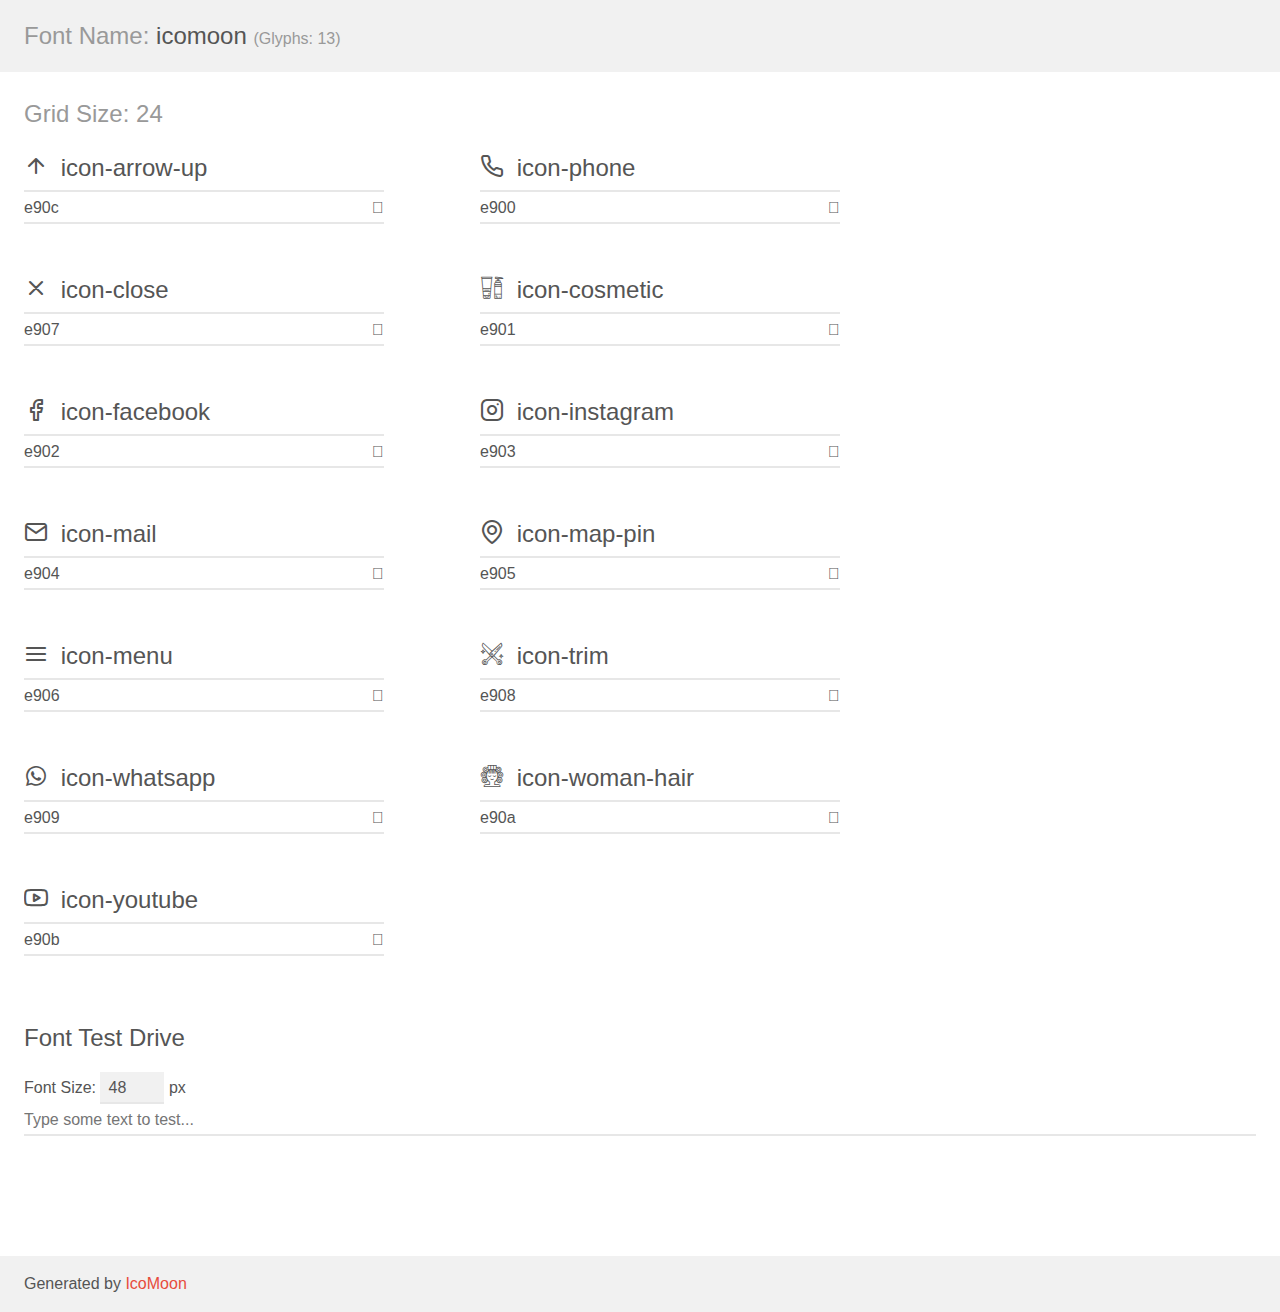
<file: assets/fonts/demo.html>
<!doctype html>
<html>
<head>
    <meta charset="utf-8">
    <title>IcoMoon Demo</title>
    <meta name="description" content="An Icon Font Generated By IcoMoon.io">
    <meta name="viewport" content="width=device-width, initial-scale=1">
    <link rel="stylesheet" href="demo-files/demo.css">
    <link rel="stylesheet" href="style.css"></head>
<body>
    <div class="bgc1 clearfix">
        <h1 class="mhmm mvm"><span class="fgc1">Font Name:</span> icomoon <small class="fgc1">(Glyphs:&nbsp;13)</small></h1>
    </div>
    <div class="clearfix mhl ptl">
        <h1 class="mvm mtn fgc1">Grid Size: 24</h1>
        <div class="glyph fs1">
            <div class="clearfix bshadow0 pbs">
                <span class="icon-arrow-up"></span>
                <span class="mls"> icon-arrow-up</span>
            </div>
            <fieldset class="fs0 size1of1 clearfix hidden-false">
                <input type="text" readonly value="e90c" class="unit size1of2" />
                <input type="text" maxlength="1" readonly value="&#xe90c;" class="unitRight size1of2 talign-right" />
            </fieldset>
            <div class="fs0 bshadow0 clearfix hidden-true">
                <span class="unit pvs fgc1">liga: </span>
                <input type="text" readonly value="" class="liga unitRight" />
            </div>
        </div>
        <div class="glyph fs1">
            <div class="clearfix bshadow0 pbs">
                <span class="icon-phone"></span>
                <span class="mls"> icon-phone</span>
            </div>
            <fieldset class="fs0 size1of1 clearfix hidden-false">
                <input type="text" readonly value="e900" class="unit size1of2" />
                <input type="text" maxlength="1" readonly value="&#xe900;" class="unitRight size1of2 talign-right" />
            </fieldset>
            <div class="fs0 bshadow0 clearfix hidden-true">
                <span class="unit pvs fgc1">liga: </span>
                <input type="text" readonly value="" class="liga unitRight" />
            </div>
        </div>
        <div class="glyph fs1">
            <div class="clearfix bshadow0 pbs">
                <span class="icon-close"></span>
                <span class="mls"> icon-close</span>
            </div>
            <fieldset class="fs0 size1of1 clearfix hidden-false">
                <input type="text" readonly value="e907" class="unit size1of2" />
                <input type="text" maxlength="1" readonly value="&#xe907;" class="unitRight size1of2 talign-right" />
            </fieldset>
            <div class="fs0 bshadow0 clearfix hidden-true">
                <span class="unit pvs fgc1">liga: </span>
                <input type="text" readonly value="" class="liga unitRight" />
            </div>
        </div>
        <div class="glyph fs1">
            <div class="clearfix bshadow0 pbs">
                <span class="icon-cosmetic"></span>
                <span class="mls"> icon-cosmetic</span>
            </div>
            <fieldset class="fs0 size1of1 clearfix hidden-false">
                <input type="text" readonly value="e901" class="unit size1of2" />
                <input type="text" maxlength="1" readonly value="&#xe901;" class="unitRight size1of2 talign-right" />
            </fieldset>
            <div class="fs0 bshadow0 clearfix hidden-true">
                <span class="unit pvs fgc1">liga: </span>
                <input type="text" readonly value="" class="liga unitRight" />
            </div>
        </div>
        <div class="glyph fs1">
            <div class="clearfix bshadow0 pbs">
                <span class="icon-facebook"></span>
                <span class="mls"> icon-facebook</span>
            </div>
            <fieldset class="fs0 size1of1 clearfix hidden-false">
                <input type="text" readonly value="e902" class="unit size1of2" />
                <input type="text" maxlength="1" readonly value="&#xe902;" class="unitRight size1of2 talign-right" />
            </fieldset>
            <div class="fs0 bshadow0 clearfix hidden-true">
                <span class="unit pvs fgc1">liga: </span>
                <input type="text" readonly value="" class="liga unitRight" />
            </div>
        </div>
        <div class="glyph fs1">
            <div class="clearfix bshadow0 pbs">
                <span class="icon-instagram"></span>
                <span class="mls"> icon-instagram</span>
            </div>
            <fieldset class="fs0 size1of1 clearfix hidden-false">
                <input type="text" readonly value="e903" class="unit size1of2" />
                <input type="text" maxlength="1" readonly value="&#xe903;" class="unitRight size1of2 talign-right" />
            </fieldset>
            <div class="fs0 bshadow0 clearfix hidden-true">
                <span class="unit pvs fgc1">liga: </span>
                <input type="text" readonly value="" class="liga unitRight" />
            </div>
        </div>
        <div class="glyph fs1">
            <div class="clearfix bshadow0 pbs">
                <span class="icon-mail"></span>
                <span class="mls"> icon-mail</span>
            </div>
            <fieldset class="fs0 size1of1 clearfix hidden-false">
                <input type="text" readonly value="e904" class="unit size1of2" />
                <input type="text" maxlength="1" readonly value="&#xe904;" class="unitRight size1of2 talign-right" />
            </fieldset>
            <div class="fs0 bshadow0 clearfix hidden-true">
                <span class="unit pvs fgc1">liga: </span>
                <input type="text" readonly value="" class="liga unitRight" />
            </div>
        </div>
        <div class="glyph fs1">
            <div class="clearfix bshadow0 pbs">
                <span class="icon-map-pin"></span>
                <span class="mls"> icon-map-pin</span>
            </div>
            <fieldset class="fs0 size1of1 clearfix hidden-false">
                <input type="text" readonly value="e905" class="unit size1of2" />
                <input type="text" maxlength="1" readonly value="&#xe905;" class="unitRight size1of2 talign-right" />
            </fieldset>
            <div class="fs0 bshadow0 clearfix hidden-true">
                <span class="unit pvs fgc1">liga: </span>
                <input type="text" readonly value="" class="liga unitRight" />
            </div>
        </div>
        <div class="glyph fs1">
            <div class="clearfix bshadow0 pbs">
                <span class="icon-menu"></span>
                <span class="mls"> icon-menu</span>
            </div>
            <fieldset class="fs0 size1of1 clearfix hidden-false">
                <input type="text" readonly value="e906" class="unit size1of2" />
                <input type="text" maxlength="1" readonly value="&#xe906;" class="unitRight size1of2 talign-right" />
            </fieldset>
            <div class="fs0 bshadow0 clearfix hidden-true">
                <span class="unit pvs fgc1">liga: </span>
                <input type="text" readonly value="" class="liga unitRight" />
            </div>
        </div>
        <div class="glyph fs1">
            <div class="clearfix bshadow0 pbs">
                <span class="icon-trim"></span>
                <span class="mls"> icon-trim</span>
            </div>
            <fieldset class="fs0 size1of1 clearfix hidden-false">
                <input type="text" readonly value="e908" class="unit size1of2" />
                <input type="text" maxlength="1" readonly value="&#xe908;" class="unitRight size1of2 talign-right" />
            </fieldset>
            <div class="fs0 bshadow0 clearfix hidden-true">
                <span class="unit pvs fgc1">liga: </span>
                <input type="text" readonly value="" class="liga unitRight" />
            </div>
        </div>
        <div class="glyph fs1">
            <div class="clearfix bshadow0 pbs">
                <span class="icon-whatsapp"></span>
                <span class="mls"> icon-whatsapp</span>
            </div>
            <fieldset class="fs0 size1of1 clearfix hidden-false">
                <input type="text" readonly value="e909" class="unit size1of2" />
                <input type="text" maxlength="1" readonly value="&#xe909;" class="unitRight size1of2 talign-right" />
            </fieldset>
            <div class="fs0 bshadow0 clearfix hidden-true">
                <span class="unit pvs fgc1">liga: </span>
                <input type="text" readonly value="" class="liga unitRight" />
            </div>
        </div>
        <div class="glyph fs1">
            <div class="clearfix bshadow0 pbs">
                <span class="icon-woman-hair"></span>
                <span class="mls"> icon-woman-hair</span>
            </div>
            <fieldset class="fs0 size1of1 clearfix hidden-false">
                <input type="text" readonly value="e90a" class="unit size1of2" />
                <input type="text" maxlength="1" readonly value="&#xe90a;" class="unitRight size1of2 talign-right" />
            </fieldset>
            <div class="fs0 bshadow0 clearfix hidden-true">
                <span class="unit pvs fgc1">liga: </span>
                <input type="text" readonly value="" class="liga unitRight" />
            </div>
        </div>
        <div class="glyph fs1">
            <div class="clearfix bshadow0 pbs">
                <span class="icon-youtube"></span>
                <span class="mls"> icon-youtube</span>
            </div>
            <fieldset class="fs0 size1of1 clearfix hidden-false">
                <input type="text" readonly value="e90b" class="unit size1of2" />
                <input type="text" maxlength="1" readonly value="&#xe90b;" class="unitRight size1of2 talign-right" />
            </fieldset>
            <div class="fs0 bshadow0 clearfix hidden-true">
                <span class="unit pvs fgc1">liga: </span>
                <input type="text" readonly value="" class="liga unitRight" />
            </div>
        </div>
    </div>

    <!--[if gt IE 8]><!-->
    <div class="mhl clearfix mbl">
        <h1>Font Test Drive</h1>
        <label>
            Font Size: <input id="fontSize" type="number" class="textbox0 mbm"
            min="8" value="48" />
            px
        </label>
        <input id="testText" type="text" class="phl size1of1 mvl"
        placeholder="Type some text to test..." value=""/>
        <div id="testDrive" class="icon-" style="font-family: icomoon">&nbsp;
        </div>
    </div>
    <!--<![endif]-->
    <div class="bgc1 clearfix">
        <p class="mhl">Generated by <a href="https://icomoon.io/app">IcoMoon</a></p>
    </div>

    <script src="demo-files/demo.js"></script>
</body>
</html>
</file>
<file: assets/fonts/demo-files/demo.css>
body {
  padding: 0;
  margin: 0;
  font-family: sans-serif;
  font-size: 1em;
  line-height: 1.5;
  color: #555;
  background: #fff;
}
h1 {
  font-size: 1.5em;
  font-weight: normal;
}
small {
  font-size: .66666667em;
}
a {
  color: #e74c3c;
  text-decoration: none;
}
a:hover, a:focus {
  box-shadow: 0 1px #e74c3c;
}
.bshadow0, input {
  box-shadow: inset 0 -2px #e7e7e7;
}
input:hover {
  box-shadow: inset 0 -2px #ccc;
}
input, fieldset {
  font-family: sans-serif;
  font-size: 1em;
  margin: 0;
  padding: 0;
  border: 0;
}
input {
  color: inherit;
  line-height: 1.5;
  height: 1.5em;
  padding: .25em 0;
}
input:focus {
  outline: none;
  box-shadow: inset 0 -2px #449fdb;
}
.glyph {
  font-size: 16px;
  width: 15em;
  padding-bottom: 1em;
  margin-right: 4em;
  margin-bottom: 1em;
  float: left;
  overflow: hidden;
}
.liga {
  width: 80%;
  width: calc(100% - 2.5em);
}
.talign-right {
  text-align: right;
}
.talign-center {
  text-align: center;
}
.bgc1 {
  background: #f1f1f1;
}
.fgc1 {
  color: #999;
}
.fgc0 {
  color: #000;
}
p {
  margin-top: 1em;
  margin-bottom: 1em;
}
.mvm {
  margin-top: .75em;
  margin-bottom: .75em;
}
.mtn {
  margin-top: 0;
}
.mtl, .mal {
  margin-top: 1.5em;
}
.mbl, .mal {
  margin-bottom: 1.5em;
}
.mal, .mhl {
  margin-left: 1.5em;
  margin-right: 1.5em;
}
.mhmm {
  margin-left: 1em;
  margin-right: 1em;
}
.mls {
  margin-left: .25em;
}
.ptl {
  padding-top: 1.5em;
}
.pbs, .pvs {
  padding-bottom: .25em;
}
.pvs, .pts {
  padding-top: .25em;
}
.unit {
  float: left;
}
.unitRight {
  float: right;
}
.size1of2 {
  width: 50%;
}
.size1of1 {
  width: 100%;
}
.clearfix:before, .clearfix:after {
  content: " ";
  display: table;
}
.clearfix:after {
  clear: both;
}
.hidden-true {
  display: none;
}
.textbox0 {
  width: 3em;
  background: #f1f1f1;
  padding: .25em .5em;
  line-height: 1.5;
  height: 1.5em;
}
#testDrive {
  display: block;
  padding-top: 24px;
  line-height: 1.5;
}
.fs0 {
  font-size: 16px;
}
.fs1 {
  font-size: 24px;
}
</file>
<file: assets/fonts/style.css>
@font-face {
  font-family: 'icomoon';
  src:  url('fonts/icomoon.eot?u46ozu');
  src:  url('fonts/icomoon.eot?u46ozu#iefix') format('embedded-opentype'),
    url('fonts/icomoon.ttf?u46ozu') format('truetype'),
    url('fonts/icomoon.woff?u46ozu') format('woff'),
    url('fonts/icomoon.svg?u46ozu#icomoon') format('svg');
  font-weight: normal;
  font-style: normal;
  font-display: block;
}

[class^="icon-"], [class*=" icon-"] {
  /* use !important to prevent issues with browser extensions that change fonts */
  font-family: 'icomoon' !important;
  speak: never;
  font-style: normal;
  font-weight: normal;
  font-variant: normal;
  text-transform: none;
  line-height: 1;

  /* Better Font Rendering =========== */
  -webkit-font-smoothing: antialiased;
  -moz-osx-font-smoothing: grayscale;
}

.icon-arrow-up:before {
  content: "\e90c";
}
.icon-phone:before {
  content: "\e900";
}
.icon-close:before {
  content: "\e907";
}
.icon-cosmetic:before {
  content: "\e901";
}
.icon-facebook:before {
  content: "\e902";
}
.icon-instagram:before {
  content: "\e903";
}
.icon-mail:before {
  content: "\e904";
}
.icon-map-pin:before {
  content: "\e905";
}
.icon-menu:before {
  content: "\e906";
}
.icon-trim:before {
  content: "\e908";
}
.icon-whatsapp:before {
  content: "\e909";
}
.icon-woman-hair:before {
  content: "\e90a";
}
.icon-youtube:before {
  content: "\e90b";
}
</file>
